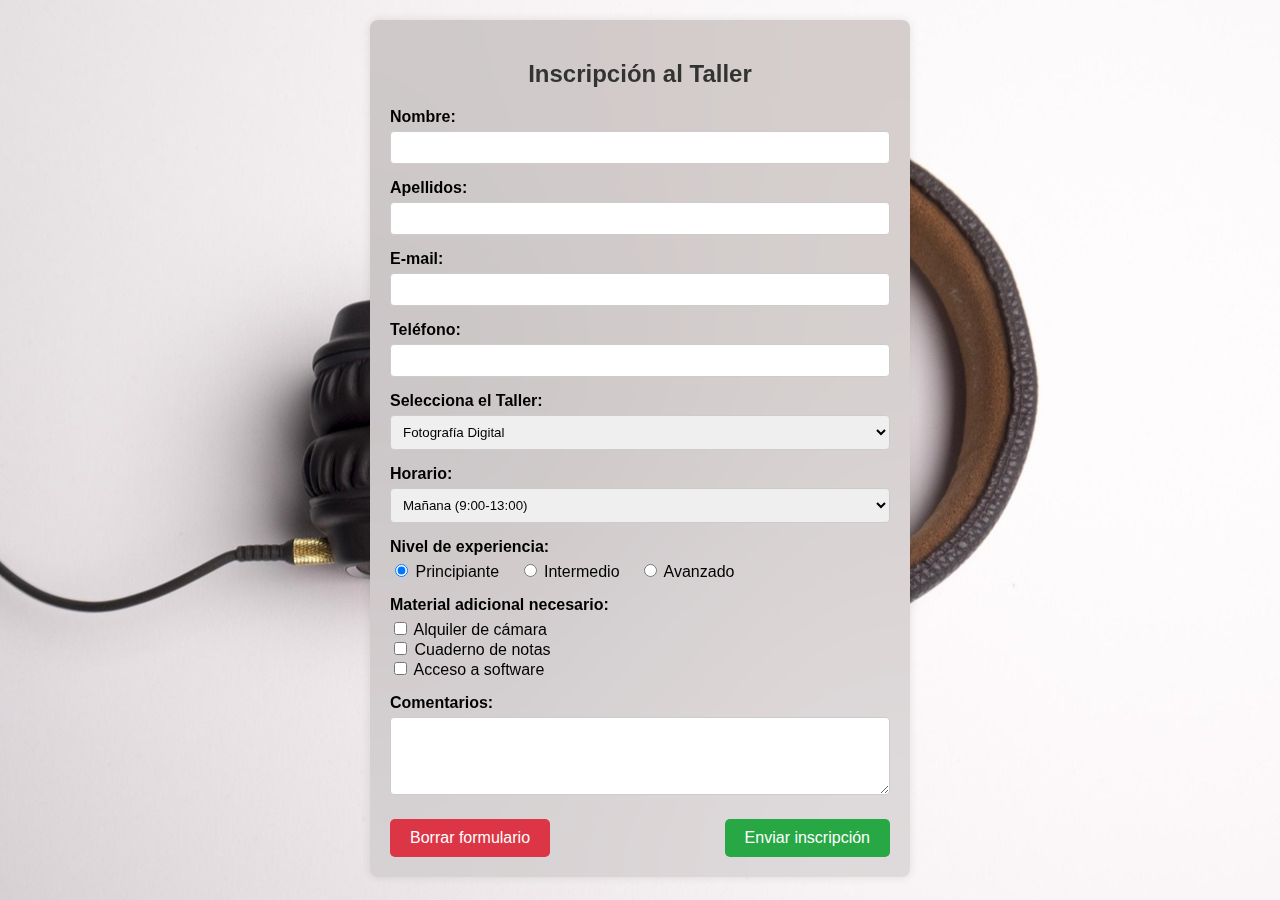
<file: Lenguajes_de_marcas_LMSGI/UT02 lenguajes de marcas en entornos web/formulario/index.html>
<!DOCTYPE html>
<html lang="es">
<head>
    <meta charset="UTF-8"><!--metadatos-->
    <!--scalado de contenido en dispositivos moviles,pc,tablets-->
    <meta name="viewport" content="width=device-width, initial-scale=1.0">
    <!--enlace a una hoja css externa para evitar codigo espagueti-->
    <link rel="stylesheet" type="text/css" href="./css/styles.css">
    <title>Inscripción Taller</title>
</head>
<body>

    <div class="contenedor-formulario">
        <h2>Inscripción al Taller</h2>
        
        <form id="miFormulario">
            
            <div class="campo">
                <label for="nombre">Nombre:</label>
                <input type="text" id="nombre" name="nombre" required>
            </div>

            <div class="campo">
                <label for="apellidos">Apellidos:</label>
                <input type="text" id="apellidos" name="apellidos" required>
            </div>

            <div class="campo">
                <label for="email">E-mail:</label>
                <input type="email" id="email" name="email" required>
            </div>

            <div class="campo">
                <label for="telefono">Teléfono:</label>
                <input type="tel" id="telefono" name="telefono">
            </div>

            <div class="campo">
                <label for="taller">Selecciona el Taller:</label>
                <select id="taller" name="taller">
                    <option value="fotografia">Fotografía Digital</option>
                    <option value="programacion">Programación Web</option>
                    <option value="cocina">Cocina Creativa</option>
                </select>
            </div>

            <div class="campo">
                <label for="horario">Horario:</label>
                <select id="horario" name="horario">
                    <option value="manana">Mañana (9:00-13:00)</option>
                    <option value="tarde">Tarde (16:00-20:00)</option>
                </select>
            </div>

            <div class="campo">
                <label>Nivel de experiencia:</label>
                <div class="radio-group">
                    <input type="radio" id="principiante" name="nivel" value="principiante" checked>
                    <label for="principiante">Principiante</label>

                    <input type="radio" id="intermedio" name="nivel" value="intermedio">
                    <label for="intermedio">Intermedio</label>

                    <input type="radio" id="avanzado" name="nivel" value="avanzado">
                    <label for="avanzado">Avanzado</label>
                </div>
            </div>

            <div class="campo">
                <label>Material adicional necesario:</label>
                <div class="checkbox-group">
                    <input type="checkbox" id="camara" name="materiales" value="camara">
                    <label for="camara">Alquiler de cámara</label><br>
                    
                    <input type="checkbox" id="cuaderno" name="materiales" value="cuaderno">
                    <label for="cuaderno">Cuaderno de notas</label><br>
                    
                    <input type="checkbox" id="software" name="materiales" value="software">
                    <label for="software">Acceso a software</label>
                </div>
            </div>

            <div class="campo">
                <label for="comentarios">Comentarios:</label><!---->
                <textarea id="comentarios" name="comentarios" rows="4"></textarea>
            </div>

            <div class="botones">
                <button type="reset" class="btn-borrar">Borrar formulario</button>
                <button type="button" class="btn-enviar" onclick="enviarInscripcion()">Enviar inscripción</button>
            </div>

        </form>
    </div>
    <!--enlace externo .js-->
    <script src="./js/app.js"></script>

</body>
</html>
</file>
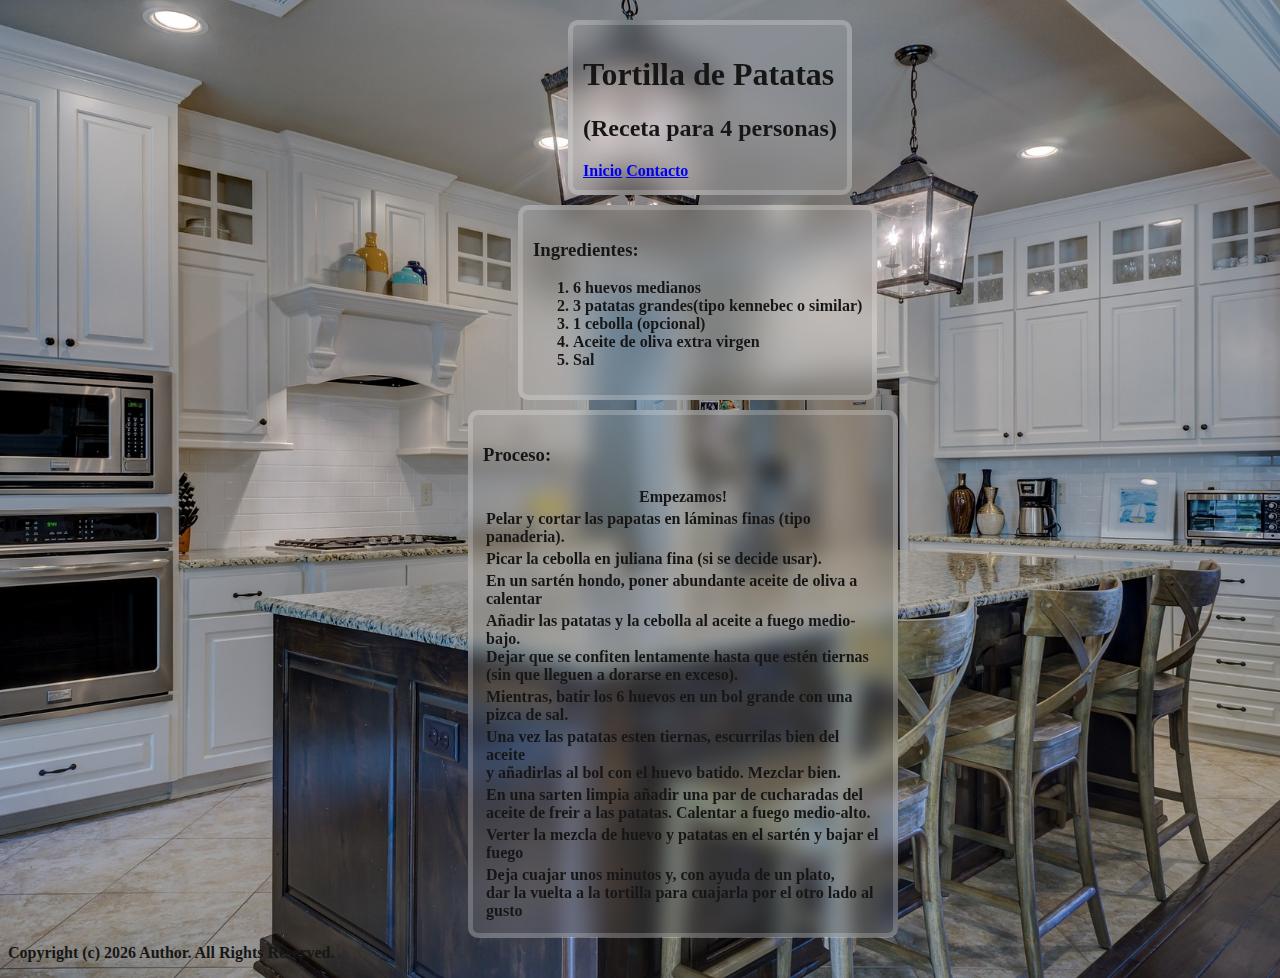
<file: Lenguajes_de_marcas_LMSGI/UT02 lenguajes de marcas en entornos web/web_cocina/index.html>
<!DOCTYPE html>
<html lang="en">

    <head>
        <!--meta datos-->
        <meta charset="UTF-8">
        <meta name="viewport" content="width=device-width, initial-scale=1.0">
        <!--enlaza a una hoja externa que contendra todo el css-->
        <link rel="stylesheet" type="text/css" href="css/styles.css">
        <title>Recetas de Cocina</title>
    </head>

    <body>
        <header class="titulo">
            <h1>Tortilla de Patatas</h1><!--Titulo de página web-->
            <h2>(Receta para 4 personas)</h2>
            <nav> <!--Barra de navegación-->
                <a href="#home">Inicio</a>
                <a href="#contacto">Contacto</a>
            </nav>
        </header>

        <main>  <!--esta etiqueta lleva el rol dominante en la web-->
            <section class="cont_ingredientes"><!--sección contenedora de la lista de ingredientes-->
                <h3 class="subtitulo">Ingredientes:</h3>
                <article class="cont_article_1">
                    <ol>
                        <li>6 huevos medianos</li>
                        <li>3 patatas grandes(tipo kennebec o similar)</li>
                        <li>1 cebolla (opcional)</li>
                        <li>Aceite de oliva extra virgen</li>
                        <li>Sal</li>
                    </ol>
                </article>
            </section>

            <section class="cont_section_2"><!--seccion de preparación-->
                <h3 class="subtitulo2">Proceso:</h3>

                <article class="cont_tablas"><!--Contenido de los procesos-->

                    <table class="tablas_procesos"><!--tabla-->
                        <thead><!--fila del encabezado de la tabla-->
                            <tr><!--fila-->
                                <th>Empezamos!</th><!--encabezado de celda-->
                            </tr>
                        </thead>
                        <tbody>
                            <tr>
                                <td>Pelar y cortar las papatas en láminas finas (tipo panaderia).</td>
                            </tr>
                            <tr>
                                <td>Picar la cebolla en juliana fina (si se decide usar).</td>
                            </tr>
                            <tr>
                                <td>En un sartén hondo, poner abundante aceite de oliva a calentar</td>
                            </tr>
                            <tr>
                                <td>Añadir las patatas y la cebolla al aceite a fuego medio-bajo. 
                                    <br> Dejar que se confiten lentamente hasta que estén tiernas
                                    <br>(sin que lleguen a dorarse en exceso).<!--salto de linea-->
                                </td>
                            </tr>
                            <tr>
                                <td>Mientras, batir los 6 huevos en un bol grande con una pizca de sal.</td>
                            </tr>
                            <tr>
                                <td>Una vez  las patatas esten tiernas, escurrilas bien del aceite 
                                    <br> y añadirlas al bol con el huevo batido. Mezclar bien.
                                </td>
                            </tr>
                            <tr>
                                <td>
                                    En una sarten limpia añadir una par de cucharadas del  <br> aceite de 
                                    freir a las patatas. Calentar a fuego medio-alto.
                                </td>
                            </tr>
                            <tr>
                                <td>Verter la mezcla de huevo y patatas en el sartén y bajar el fuego</td>
                            </tr>
                            <tr>
                                <td>
                                    Deja cuajar unos minutos y, con ayuda de un plato, <br> dar la vuelta 
                                    a la tortilla para cuajarla por el otro lado al gusto
                                </td>
                            </tr>
                        </tbody>
                    </table>

                </article>

            </section>

        </main>

        <!--píe de página-->
        <footer class="derechos_authot">
            <p>Copyright (c) <span id="year"></span> Author. All Rights Reserved.</p><!--actualiza el año-->
        </footer>

        <!--enlace de js-->
        <script src="js/app.js"></script>
    </body>
</html>
</file>
<file: Lenguajes_de_marcas_LMSGI/UT02 lenguajes de marcas en entornos web/formulario/css/styles.css>
/* Hoja de estilos css */
body {
    background-image:url(../assets/images/headphones-1868612_1920.jpg);
    background-position:center;
    background-repeat:no-repeat;

    /*configuracion de las fuentes*/
    font-family: Arial, sans-serif;
    margin: 0;
    padding: 20px;
}

/*identificador .class*/
.contenedor-formulario {
    backdrop-filter:blur(300px); /*desemfoque*/
    background-color:rgb(255,255,255,0.1);
    width: 100%;
    max-width: 500px;
    margin: 0 auto;
    padding: 20px;
    border-radius: 8px;
    box-shadow: 0 0 10px rgba(0,0,0,0.1);
}
h2 {
    text-align: center;
    color: #333;
}
.campo {
    margin-bottom: 15px;
}
label {
    display: block;
    font-weight: bold;
    margin-bottom: 5px;
}

input[type="text"],
input[type="email"],
input[type="tel"],
select,
textarea {
    width: 100%;
    padding: 8px;
    box-sizing: border-box; /* Para que el padding no descuadre el ancho */
    border: 1px solid #ccc;
    border-radius: 4px;
}
.radio-group, .checkbox-group {
    margin-top: 5px;
}
.radio-group label, .checkbox-group label {
    display: inline;
    font-weight: normal;
    margin-right: 15px;
}
.botones {
    display: flex;
    justify-content: space-between;
    margin-top: 20px;
}
button {
    padding: 10px 20px;
    border: none;
        border-radius: 5px;
    cursor: pointer;
    color: white;
    font-size: 16px;
}
.btn-enviar {
    background-color: #28a745; /* Verde */
}
.btn-borrar {
    background-color: #dc3545; /* Rojo */
}
button:hover {
    opacity: 0.9;
}
</file>
<file: Lenguajes_de_marcas_LMSGI/UT02 lenguajes de marcas en entornos web/web_cocina/css/styles.css>
body{
    background-image:url("../assets/images/kitchen-1940174_1920.jpg");
    background-position:center;
    background-size:cover;
    background-repeat:no-repeat;
    
    /*configuración color, fuente*/
    color:#171616;
    font-weight:bold;

.titulo{
    backdrop-filter:blur(15px); /*desemfoque*/
    background-color:rgb(255,255,255,0.1);
    border-radius:10px;   /*esquinas redondeadas*/
    margin:10px; /*espacio externo*/
    padding:10px;   /*espacio interno*/
    width:fit-content; /*se ajusta al contenido*/
    max-width: 400px; /*ancho maximo*/    
    /*borde sutil*/
    border: 5px solid rgba(255, 255, 255, 0.2);

    position:relative;
    top:10px;
    left:550px;
}

.cont_ingredientes{
    backdrop-filter:blur(15px); /*desemfoque*/
    background-color:rgb(255,255,255,0.1);
    border-radius:10px;   /*esquinas redondeadas*/
    margin:10px; /*espacio externo*/
    padding:10px;   /*espacio interno*/
    width:fit-content; /*se ajusta al contenido*/
    max-width: 400px; /*ancho maximo*/    
    /*borde sutil*/
    border: 5px solid rgba(255, 255, 255, 0.2);
    position:relative;
    top:10px;
    left:500px;
}



.cont_section_2{
    backdrop-filter:blur(10px);
    background-color:rgb(255,255,255,0.1);
    border-radius:10px;   /*esquinas redondeadas*/
    margin:10px; /*espacio externo*/
    padding:10px;   /*espacio interno*/
    width:fit-content; /*se ajusta al contenido*/
    max-width: 400px; /*ancho maximo*/    
    /*borde sutil*/
    border: 5px solid rgba(255, 255, 255, 0.2);
    position:relative;
    top:10px;
    left:450px;

}
}
</file>
